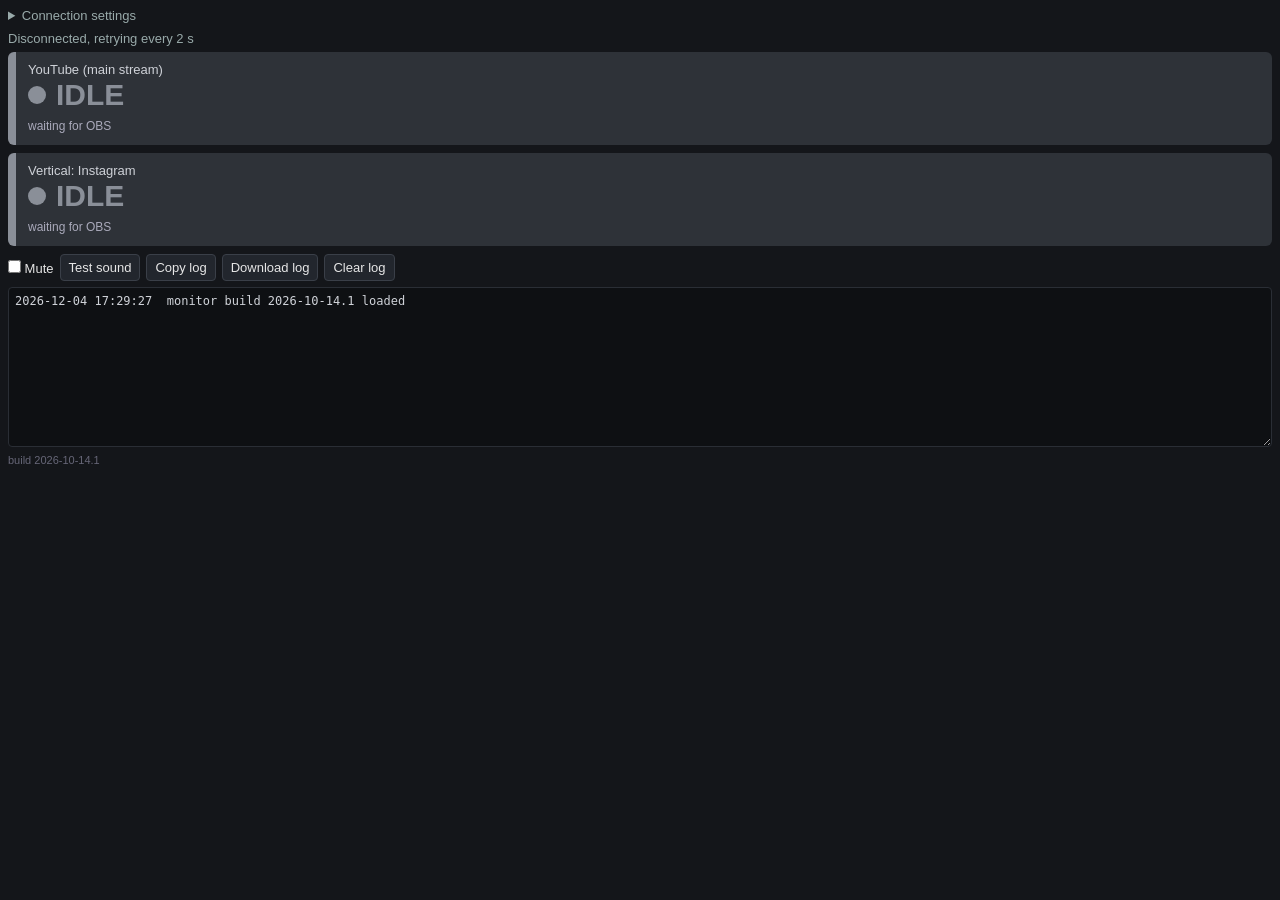
<file: monitor/index.html>
<!DOCTYPE html>
<html lang="en">
<head>
    <meta charset="UTF-8">
    <meta name="viewport" content="width=device-width, initial-scale=1.0">
    <meta http-equiv="Cache-Control" content="no-store">
    <title>Stream Health</title>
    <style>
        * { margin: 0; padding: 0; box-sizing: border-box; }
        body { background: #14161a; color: #e6e6e6; font: 13px 'Segoe UI', sans-serif; padding: 8px; }
        details { margin-bottom: 8px; }
        summary { cursor: pointer; color: #9aa; }
        form { display: grid; grid-template-columns: 1fr 70px; gap: 6px; margin-top: 6px; }
        form input[type=password] { grid-column: 1 / -1; }
        input, button { background: #22262d; color: #e6e6e6; border: 1px solid #3a3f48; border-radius: 4px; padding: 5px 8px; font: inherit; }
        button { cursor: pointer; }
        button:hover { background: #2d323b; }
        #conn { margin-bottom: 6px; color: #9aa; }
        #banner { display: none; padding: 10px; border-radius: 6px; margin-bottom: 8px; font-weight: bold; cursor: pointer; }
        #banner.alert { display: block; background: #b3261e; color: #fff; }
        #banner.recovery { display: block; background: #1f7a3a; color: #fff; }
        #cards { display: grid; gap: 8px; margin-bottom: 8px; }
        .card { --c: #8a8f98; background: color-mix(in srgb, var(--c) 16%, #1d2026); border-left: 8px solid var(--c); border-radius: 6px; padding: 10px 12px; }
        .card.live { --c: #2ecc71; }
        .card.degraded { --c: #f1c40f; }
        .card.reconnecting { --c: #e67e22; }
        .card.down { --c: #e74c3c; }
        .card .label { color: #cfd2d8; font-size: 13px; }
        .status { display: flex; align-items: center; gap: 10px; color: var(--c); font-size: 30px; font-weight: 800; text-transform: uppercase; line-height: 1.2; }
        .dot { width: 18px; height: 18px; border-radius: 50%; background: var(--c); flex: none; }
        .metrics { color: #aab; margin-top: 4px; line-height: 1.5; font-size: 12px; }
        #build { color: #667; font-size: 11px; margin-top: 4px; }
        .card button { margin-top: 6px; }
        .tools { display: flex; gap: 6px; flex-wrap: wrap; margin: 6px 0; align-items: center; }
        textarea { width: 100%; height: 160px; background: #0e1013; color: #cfd2d8; border: 1px solid #2a2e35; border-radius: 4px; padding: 6px; font: 12px Consolas, monospace; resize: vertical; }
    </style>
</head>
<body>
    <details id="settings">
        <summary>Connection settings</summary>
        <form id="connect-form">
            <input id="host" placeholder="host" aria-label="host">
            <input id="port" placeholder="port" aria-label="port">
            <input id="password" type="password" placeholder="obs-websocket password" aria-label="password">
            <input id="vertical-output" placeholder="Aitum output name (Instagram)" aria-label="vertical output name" style="grid-column: 1 / -1">
            <button type="submit" style="grid-column: 1 / -1">Connect</button>
        </form>
    </details>
    <div id="conn">Not connected</div>
    <div id="banner" role="alert" title="Click to dismiss"></div>
    <div id="cards"></div>
    <div class="tools">
        <label><input type="checkbox" id="mute"> Mute</label>
        <button id="test-sound" type="button">Test sound</button>
        <button id="copy-log" type="button">Copy log</button>
        <button id="download-log" type="button">Download log</button>
        <button id="clear-log" type="button">Clear log</button>
    </div>
    <textarea id="log" readonly aria-label="event log"></textarea>
    <div id="build"></div>

    <script type="module">
        const BUILD = '2026-10-14.1';
        const fresh = name => import(`./${name}.js?build=${Date.now()}`);
        const [{ computeAuthentication }, { classify, transitionKind, DEFAULTS }, { createPoller, verticalOutputId, MAIN_ID, VENDOR, DEFAULT_VERTICAL_OUTPUT }] =
            await Promise.all([fresh('obs-auth'), fresh('health'), fresh('poller')]);

        const POLL_MS = 1000;
        const RECONNECT_MS = 2000;
        const REQUEST_TIMEOUT_MS = 4000;
        const RESTART_WAIT_MS = 10000;
        const LOG_LIMIT = 1000;
        const AUTH_FAILED_CLOSE_CODE = 4009;
        const SOUND_GAIN = 0.05;
        const SETTINGS_KEY = 'streamHealth.settings';
        const LOG_KEY = 'streamHealth.log';
        const EMPTY_SNAPSHOT = { active: false, reconnecting: false, congestion: 0, bytes: 0, skippedFrames: 0, totalFrames: 0 };

        const $ = id => document.getElementById(id);
        const params = new URLSearchParams(location.search);
        const stored = JSON.parse(localStorage.getItem(SETTINGS_KEY) ?? '{}');
        const settings = {
            host: params.get('host') ?? stored.host ?? 'localhost',
            port: params.get('port') ?? stored.port ?? '4455',
            password: stored.password ?? '',
            muted: stored.muted ?? false,
            verticalOutput: params.get('output') ?? stored.verticalOutput ?? DEFAULT_VERTICAL_OUTPUT,
        };
        const stallMs = Number(params.get('stall')) * 1000 || DEFAULTS.stallMs;

        const outputs = new Map();
        const pending = new Map();
        const logLines = JSON.parse(localStorage.getItem(LOG_KEY) ?? '[]');
        let socket = null;
        let identified = false;
        let nextRequestId = 1;
        let pollTimer = null;
        let polling = false;
        let poller = null;
        let reconnectTimer = null;
        let vendorAvailable = false;
        let restartPending = null;
        let lastPollError = null;
        let audio = null;

        const esc = text => String(text).replace(/[&<>"']/g, c => ({ '&': '&amp;', '<': '&lt;', '>': '&gt;', '"': '&quot;', "'": '&#39;' })[c]);
        const stamp = () => new Date().toLocaleString('sv-SE');

        function saveSettings() {
            localStorage.setItem(SETTINGS_KEY, JSON.stringify(settings));
        }

        function log(text) {
            logLines.push(`${stamp()}  ${text}`);
            if (logLines.length > LOG_LIMIT) logLines.splice(0, logLines.length - LOG_LIMIT);
            localStorage.setItem(LOG_KEY, JSON.stringify(logLines));
            renderLog();
        }

        function renderLog() {
            const box = $('log');
            box.value = logLines.join('\n');
            box.scrollTop = box.scrollHeight;
        }

        function ensureAudio() {
            audio ??= new AudioContext();
            if (audio.state === 'suspended') audio.resume();
        }

        function tone(frequency, duration) {
            const oscillator = audio.createOscillator();
            const amp = audio.createGain();
            oscillator.type = 'sine';
            oscillator.frequency.value = frequency;
            const start = audio.currentTime;
            amp.gain.setValueAtTime(0, start);
            amp.gain.linearRampToValueAtTime(SOUND_GAIN, start + 0.03);
            amp.gain.linearRampToValueAtTime(0, start + duration);
            oscillator.connect(amp).connect(audio.destination);
            oscillator.start(start);
            oscillator.stop(start + duration);
        }

        function sound(kind) {
            if (settings.muted || !audio) return;
            if (kind === 'alert') tone(330, 0.45);
            else tone(660, 0.2);
        }

        function notify(kind, message) {
            const banner = $('banner');
            banner.className = kind;
            banner.textContent = `${stamp()}  ${message}`;
            sound(kind);
        }

        function setConnection(text) {
            $('conn').textContent = text;
        }

        function request(type, data) {
            return new Promise((resolve, reject) => {
                const id = String(nextRequestId++);
                const timer = setTimeout(() => {
                    pending.delete(id);
                    reject(Object.assign(new Error(`${type} timed out`), { timeout: true }));
                }, REQUEST_TIMEOUT_MS);
                pending.set(id, { resolve, reject, timer });
                socket.send(JSON.stringify({ op: 6, d: { requestType: type, requestId: id, requestData: data } }));
            });
        }

        function handleResponse(d) {
            const entry = pending.get(d.requestId);
            if (!entry) return;
            pending.delete(d.requestId);
            clearTimeout(entry.timer);
            if (d.requestStatus.result) entry.resolve(d.responseData ?? {});
            else entry.reject(Object.assign(new Error(`${d.requestType}: ${d.requestStatus.comment ?? d.requestStatus.code}`), { timeout: false }));
        }

        async function vendorCall(requestType) {
            const reply = await request('CallVendorRequest', { vendorName: VENDOR, requestType, requestData: {} });
            if (!reply.responseData?.success) throw new Error(`${VENDOR} ${requestType} reported failure`);
        }
        async function identify(hello) {
            const d = { rpcVersion: 1, eventSubscriptions: 0 };
            if (hello.authentication) {
                d.authentication = await computeAuthentication(settings.password, hello.authentication.salt, hello.authentication.challenge);
            }
            socket.send(JSON.stringify({ op: 1, d }));
        }

        async function onIdentified() {
            identified = true;
            setConnection(`Connected to ws://${settings.host}:${settings.port}`);
            log('obs-websocket connected');
            vendorAvailable = await vendorCall('status').then(() => true, () => false);
            log(`Aitum vertical vendor API ${vendorAvailable ? 'available' : 'not available (restart button hidden)'}`);
            if (!vendorAvailable) outputs.delete(verticalOutputId(settings.verticalOutput));
            poller = createPoller({ send: request, now: Date.now, vertical: vendorAvailable ? settings.verticalOutput : null });
            clearInterval(pollTimer);
            pollTimer = setInterval(poll, POLL_MS);
            poll();
        }

        function onDisconnected(event) {
            clearInterval(pollTimer);
            for (const entry of pending.values()) {
                clearTimeout(entry.timer);
                entry.reject(new Error('connection closed'));
            }
            pending.clear();
            const wasIdentified = identified;
            identified = false;
            if (event.code === AUTH_FAILED_CLOSE_CODE) {
                setConnection('Authentication failed: check the password');
                log('obs-websocket authentication failed');
                $('settings').open = true;
                return;
            }
            setConnection(`Disconnected, retrying every ${RECONNECT_MS / 1000} s`);
            if (wasIdentified) {
                log(`obs-websocket connection lost (code ${event.code})`);
                notify('alert', 'Lost connection to OBS: stream state unknown');
                const now = Date.now();
                for (const id of outputs.keys()) observe(id, { ...EMPTY_SNAPSHOT, t: now });
                render();
            }
            reconnectTimer = setTimeout(connect, RECONNECT_MS);
        }

        function connect() {
            clearTimeout(reconnectTimer);
            if (socket) socket.onclose = null;
            if (socket) socket.close();
            if (!globalThis.crypto?.subtle) {
                setConnection('This page needs a secure context (open it through http://localhost)');
                return;
            }
            setConnection(`Connecting to ws://${settings.host}:${settings.port} ...`);
            const current = new WebSocket(`ws://${settings.host}:${settings.port}`);
            socket = current;
            current.onmessage = async event => {
                const message = JSON.parse(event.data);
                if (message.op === 0) await identify(message.d);
                else if (message.op === 2) onIdentified();
                else if (message.op === 7) handleResponse(message.d);
            };
            current.onclose = onDisconnected;
        }

        const labelOf = id => (id === MAIN_ID ? 'YouTube (main stream)' : `Vertical: ${settings.verticalOutput}`);

        const fmtKbps = value => (value === null ? 'n/a' : `${Math.round(value)} kbps`);
        const fmtPercent = value => (value === null ? 'n/a' : `${(value * 100).toFixed(1)}%`);

        function ensureOutput(id) {
            let output = outputs.get(id);
            if (!output) {
                output = { id, label: labelOf(id), history: [], state: null, verdict: null, expectStreaming: false };
                outputs.set(id, output);
            }
            return output;
        }

        function observe(id, snapshot) {
            const output = ensureOutput(id);
            if (snapshot.active) output.expectStreaming = true;
            output.history.push(snapshot);
            const horizon = snapshot.t - Math.max(stallMs, DEFAULTS.rateWindowMs) - 2 * POLL_MS;
            while (output.history.length > 2 && output.history[1].t < horizon) output.history.shift();
            evaluate(output);
        }

        function evaluate(output) {
            output.verdict = classify(output.history, { stallMs, expectStreaming: output.expectStreaming });
            const kind = transitionKind(output.state, output.verdict.state);
            if (kind === 'none') return;
            const { state, reasons, bitrateKbps, congestion } = output.verdict;
            log(`${output.label}: ${output.state ?? 'start'} -> ${state} [${reasons.join('+') || 'ok'}] ${fmtKbps(bitrateKbps)}, congestion ${congestion.toFixed(2)}`);
            if (kind === 'alert') notify('alert', `${output.label} is ${state}: ${reasons.join(', ')}`);
            if (kind === 'recovery') notify('recovery', `${output.label} recovered (${state})`);
            output.state = state;
        }

        async function poll() {
            if (polling) return;
            polling = true;
            try {
                const results = await poller.poll();
                if (!results) return;
                for (const { id, snapshot } of results) observe(id, snapshot);
                lastPollError = null;
                await continueRestart();
            } catch (error) {
                if (error.message !== lastPollError) log(`poll failed: ${error.message}; backing off`);
                lastPollError = error.message;
            } finally {
                polling = false;
                render();
            }
        }

        async function restartVertical(id) {
            const output = outputs.get(id);
            log(`${output.label}: manual restart requested`);
            try {
                await vendorCall('stop_streaming');
                restartPending = { id, since: Date.now() };
            } catch (error) {
                log(`${output.label}: restart failed to stop: ${error.message}`);
            }
        }

        async function continueRestart() {
            if (!restartPending) return;
            const output = outputs.get(restartPending.id);
            const latest = output?.history[output.history.length - 1];
            if (latest && !latest.active) {
                restartPending = null;
                try {
                    await vendorCall('start_streaming');
                    log(`${output.label}: start requested after manual stop`);
                } catch (error) {
                    log(`${output.label}: restart failed to start: ${error.message}`);
                }
            } else if (Date.now() - restartPending.since > RESTART_WAIT_MS) {
                log(`${output?.label ?? restartPending.id}: restart abandoned, output never reported inactive`);
                restartPending = null;
            }
        }

        function render() {
            $('cards').innerHTML = [...outputs.values()].map(({ id, label, verdict, history }) => {
                const state = verdict?.state ?? 'idle';
                const latest = history[history.length - 1];
                const canRestart = vendorAvailable && id !== MAIN_ID;
                const detail = verdict
                    ? `${esc(verdict.reasons.join(', ') || 'healthy')}<br>
                        bitrate ${fmtKbps(verdict.bitrateKbps)} &middot; dropped ${fmtPercent(verdict.skippedRate)} &middot; congestion ${verdict.congestion.toFixed(2)}<br>
                        active ${latest.active} &middot; reconnecting ${latest.reconnecting}`
                    : 'waiting for OBS';
                return `<div class="card ${state}">
                    <div class="label">${esc(label)}</div>
                    <div class="status"><span class="dot"></span>${state}</div>
                    <div class="metrics">${detail}</div>
                    ${canRestart ? `<button type="button" data-restart="${esc(id)}">Restart output</button>` : ''}
                </div>`;
            }).join('');
        }

        function copyLog() {
            const box = $('log');
            navigator.clipboard.writeText(box.value).catch(() => {
                box.select();
                document.execCommand('copy');
            });
        }

        function downloadLog() {
            const link = document.createElement('a');
            link.href = URL.createObjectURL(new Blob([logLines.join('\n') + '\n'], { type: 'text/plain' }));
            link.download = `stream-health-${stamp().replace(/[: ]/g, '-')}.txt`;
            link.click();
            URL.revokeObjectURL(link.href);
        }

        $('host').value = settings.host;
        $('port').value = settings.port;
        $('password').value = settings.password;
        $('mute').checked = settings.muted;
        $('vertical-output').value = settings.verticalOutput;

        $('connect-form').addEventListener('submit', event => {
            event.preventDefault();
            settings.verticalOutput = $('vertical-output').value.trim() || DEFAULT_VERTICAL_OUTPUT;
            settings.host = $('host').value.trim() || 'localhost';
            settings.port = $('port').value.trim() || '4455';
            settings.password = $('password').value;
            saveSettings();
            ensureAudio();
            connect();
        });
        $('mute').addEventListener('change', event => {
            settings.muted = event.target.checked;
            saveSettings();
        });
        $('test-sound').addEventListener('click', () => {
            ensureAudio();
            sound('alert');
            setTimeout(() => sound('recovery'), 1200);
        });
        $('banner').addEventListener('click', () => {
            $('banner').className = '';
            for (const output of outputs.values()) {
                if (output.verdict?.reasons.includes('inactive')) {
                    output.expectStreaming = false;
                    evaluate(output);
                }
            }
            render();
        });
        $('cards').addEventListener('click', event => {
            const id = event.target.dataset.restart;
            if (id) restartVertical(id);
        });
        $('copy-log').addEventListener('click', copyLog);
        $('download-log').addEventListener('click', downloadLog);
        $('clear-log').addEventListener('click', () => {
            logLines.length = 0;
            localStorage.removeItem(LOG_KEY);
            renderLog();
        });
        document.addEventListener('pointerdown', ensureAudio, { once: true });

        $('build').textContent = `build ${BUILD}`;
        log(`monitor build ${BUILD} loaded`);
        ensureOutput(MAIN_ID);
        ensureOutput(verticalOutputId(settings.verticalOutput));
        render();
        connect();
    </script>
</body>
</html>
</file>
